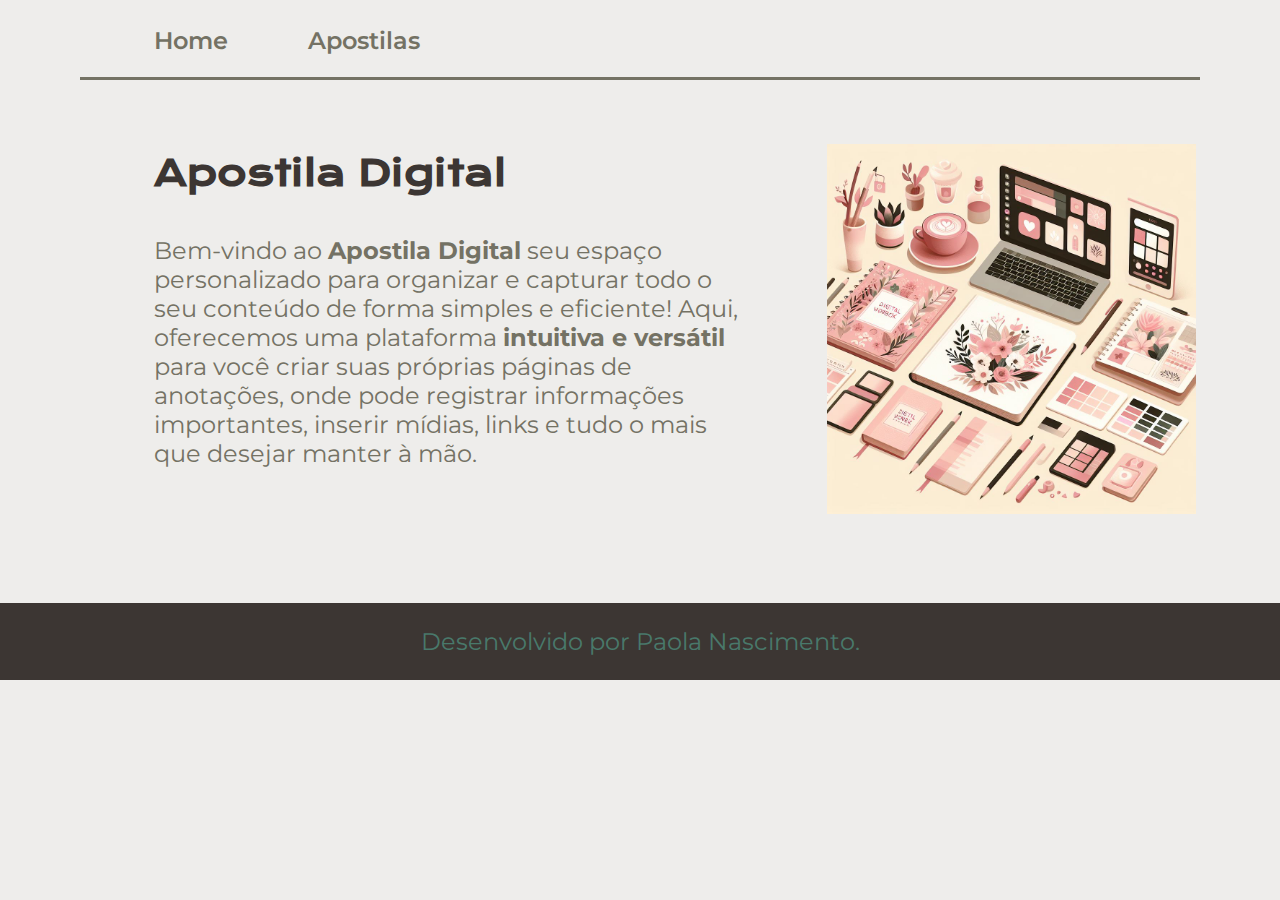
<file: index.html>
<!DOCTYPE html>
<html lang="pt-br">
<head>
    <meta charset="UTF-8">
    <meta http-equiv="X-UA-Compatible" content="IE=edge">
    <meta name="viewport" content="width=device-width, initial-scale=1.0">
    <title>Apostila digital</title>
    <link rel="stylesheet" href="style.css">

</head>

<body>
    <header class="cabecalho">
        <nav class="cabecalho__menu">
            <a class="cabecalho__menu__link" href ="index.html">Home</a>
            <a class="cabecalho__menu__link" href ="apostilas.html">Apostilas</a>
        </nav>
    </header>

    <main class= "apresentacao">

        <section class="apresentacao__conteudo">
            <h1 class="apresentacao__conteudo__titulo">Apostila Digital</h1>
            <p class="apresentacao__conteudo__texto">Bem-vindo ao <strong>Apostila Digital</strong> seu espaço personalizado para organizar e capturar
                todo o seu conteúdo de forma simples e eficiente! Aqui, oferecemos uma plataforma
                <strong>intuitiva e versátil</strong> para você criar suas próprias páginas de anotações, onde 
                 pode registrar informações importantes, inserir mídias, links e tudo o mais que 
                 desejar manter à mão.</p></p>

        </section>

        <img class="apresentacao__imagem" src="./assets/imagemdahome.jpg" alt="Imagem ilustrativa para a Home">

    </main>

    <footer class ="rodape">
        <p>Desenvolvido por Paola Nascimento.</p>
    </footer>

</body>

</html>
</file>
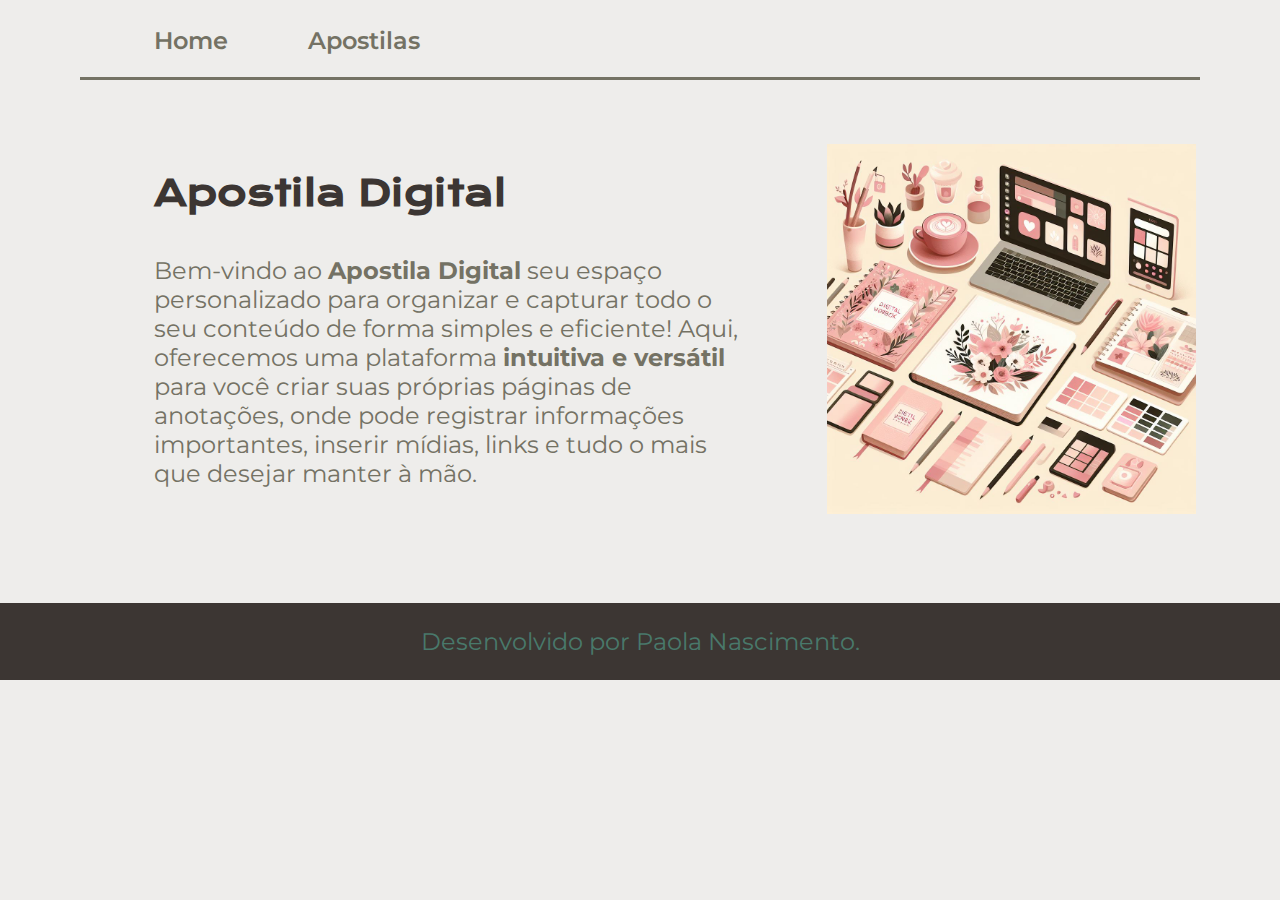
<file: home.html>
<!DOCTYPE html>
<html lang="pt-br">
<head>
    <meta charset="UTF-8">
    <meta http-equiv="X-UA-Compatible" content="IE=edge">
    <meta name="viewport" content="width=device-width, initial-scale=1.0">
    <title>Apostila digital</title>
    <link rel="stylesheet" href="style.css">

</head>

<body>
    <header class="cabecalho">
        <nav class="cabecalho__menu">
            <a class="cabecalho__menu__link" href ="index.html">Home</a>
            <a class="cabecalho__menu__link" href ="apostilas.html">Apostilas</a>
        </nav>
    </header>

    <main class= "apresentacao">

        <section class="apresentacao__conteudo">
            <h1 class="apresentacao__conteudo__titulo">Apostila Digital</h1>
            <p class="apresentacao__conteudo__texto">Bem-vindo ao <strong>Apostila Digital</strong> seu espaço personalizado para organizar e capturar
                todo o seu conteúdo de forma simples e eficiente! Aqui, oferecemos uma plataforma
                <strong>intuitiva e versátil</strong> para você criar suas próprias páginas de anotações, onde 
                pode registrar informações importantes, inserir mídias, links e tudo o mais que 
                desejar manter à mão.
            </p>

        </section>

        <img class="apresentacao__imagem" src="./assets/imagemdahome.jpg" alt="Imagem ilustrativa para a Home">

    </main>

    <footer class ="rodape">
        <p>Desenvolvido por Paola Nascimento.</p>
    </footer>

</body>

</html>
</file>
<file: style.css>
@import url('https://fonts.googleapis.com/css2?family=Krona+One&family=Montserrat:wght@400;600&display=swap');

*{
    margin: 0;
    padding: 0;
}

:root {
    --cor-fundo: #EEEDEB;
    --cor-primaria: #49796b;
    --cor-secundaria:#3C3633 ;
    --cor-terciaria: #747264 ;

    --fonte-primaria: 'Krona One', sans-serif;
    --font-secundaria: 'Montserrat', sans-serif;
}

body {
    /* height: 100vh; */
    box-sizing: border-box;
    background-color: var(--cor-fundo);
    color: var(--cor-secundaria);    
}

.cabecalho {
    padding: 2% 0% 0% 12%;
    position: relative;
}

.cabecalho::after {
    content: ''; /* Adicionar conteúdo ao pseudo-elemento */
    position: absolute; /* Definir a posição como absoluta para posicioná-lo em relação ao cabeçalho */
    bottom: -25px; /* Posicionar o pseudo-elemento 10 pixels abaixo do cabeçalho */
    left: 80px; /* Definir a distância da borda esquerda */
    right: 80px; /* Definir a distância da borda direita */
    border-bottom: 3px solid var(--cor-terciaria); /* Adicionar uma linha preta de 1px de espessura */
}

.cabecalho__menu {
    display: flex;
    gap: 80px;
}

.cabecalho__menu__link {
    font-family: var(--font-secundaria);
    font-size: 24px;
    font-weight: 600;
    color: var(--cor-terciaria);
    text-decoration: none;
}

h1{
    font-weight: bold;
}

.apresentacao,.apresentacao__apostila {
    padding: 7% 12%;
    position: static;
    display: flex;
    justify-content: space-between;
}

.apresentacao{
    align-items: center;
}

.apresentacao__apostila {
    flex-direction: column;
}

.apresentacao__imagem {
    position: relative;
    left: 70px;
    width: 38%; /* Ajuste a largura conforme necessário */

}

.apresentacao__imagem:hover {
    content: url('./assets/imagemhoverdahome.jpg');
    transition: transform 0.3s ease-in-out, center 0.3s ease-in-out;
    transform: scale(0.85); 
}

.apresentacao__conteudo {
    width: 615px;
    display: flex;
    flex-direction: column;
    gap: 40px;
}

.apresentacao__conteudo__titulo, .apresentacao__apostila__titulo{
    font-size: 36px;
    font-family: var(--fonte-primaria);
}

.apresentacao__conteudo__texto, .apresentacao__apostila__texto {
    font-size:x-large;
    font-family: var(--font-secundaria);
    color: #747264;
}

.apresentacao__apostila__botoes, .apresentacao__apostila__botoes__novo {
    padding: 8% 12%;
    display: flex;
    flex-wrap: wrap; /* Permite que os elementos flexíveis quebrem em várias linhas */
    justify-content: space-between;
    gap: 20px; /* Define o espaço entre os elementos */
}

.apresentacao__apostila__botoes__bloco, .apresentacao__apostila__botoes__novo {
    width: calc((100% - 80px) / 3); /* Calcula a largura do bloco para caber três por linha com o gap */
    display: flex;
    justify-content: center;
    gap: 16px;
    border: 2px solid var(--cor-terciaria);
    text-align: center;
    border-radius: 8px;
    font-size: 24px;
    padding: 21.5px 0;
    text-decoration: none;
    color: var(--cor-primaria);
    font-family: var(--font-secundaria);
    font-weight: 600;
}

.apresentacao__apostila__botoes__bloco{
    color: var(--cor-secundaria);
}

.apresentacao__apostila__botoes__novo:hover{
    background-color: var(--cor-primaria);
    color: var(--cor-fundo);
}

.apresentacao__apostila__botoes__bloco:hover{
    background-color: var(--cor-terciaria);
    color: var(--cor-fundo);
}

.rodape{
    padding: 24px;
    color: var(--cor-primaria);
    background-color: var(--cor-secundaria);
    text-align: center;
    font-family: var(--font-secundaria);
    font-size: 24px;
    font-weight: 400;
}
</file>
